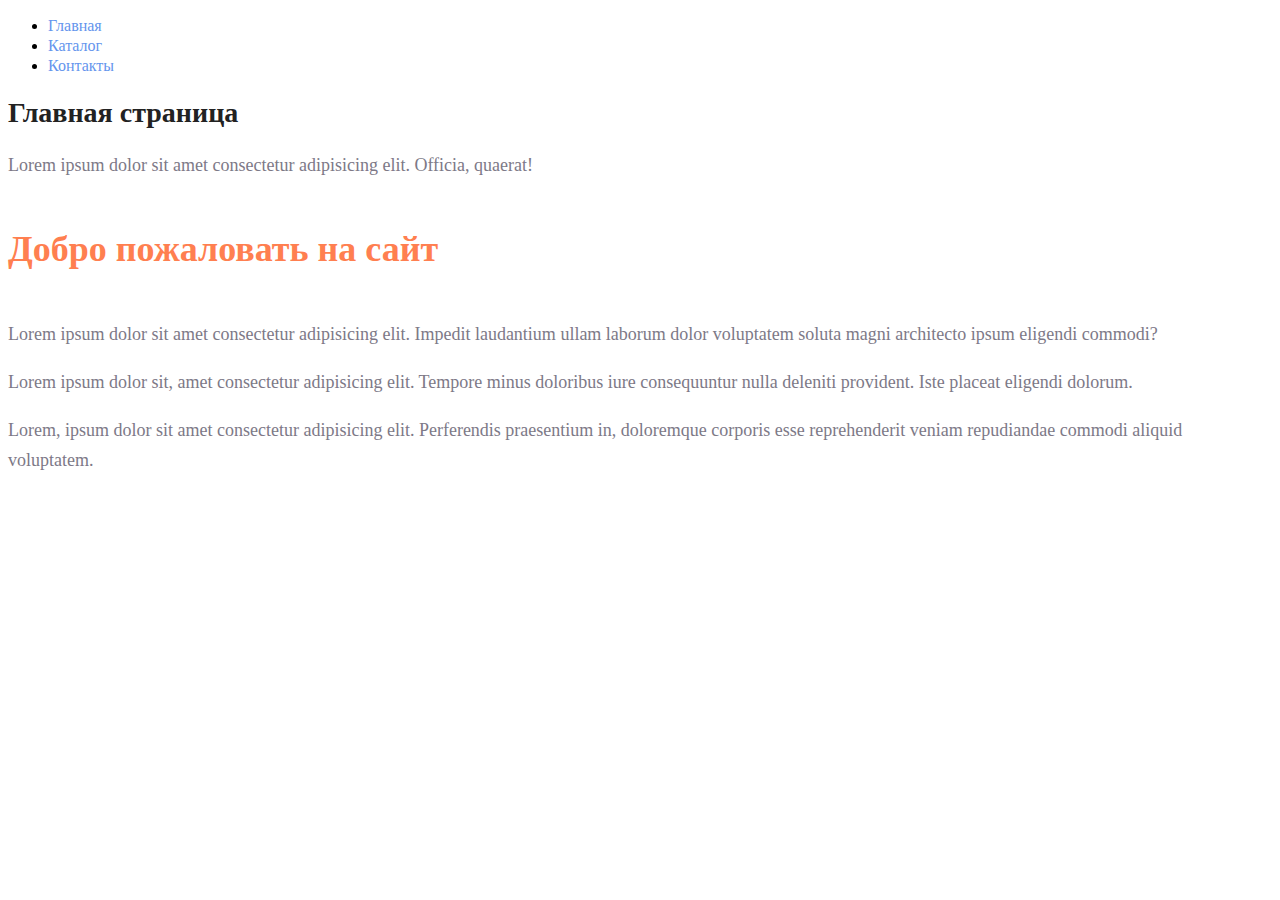
<file: index.html>
<!DOCTYPE html>
<html lang="ru">
<head>
    <meta charset="UTF-8">
    <meta name="viewport" content="width=device-width, initial-scale=1.0">
    <title>Главная страница</title>
    <link rel="stylesheet" href="style.css">
</head>
<body>
    <ul>
        <li><a href="index.html" class="menu-link">Главная</a></li>
        <li><a href="catalog/catalog.html" class="menu-link">Каталог</a></li>
        <li><a href="#" class="menu-link">Контакты</a></li>
    </ul>
    <h1 class="main-title">Главная страница</h1>
    <p class="text-content">Lorem ipsum dolor sit amet consectetur adipisicing elit. Officia, quaerat!</p>
    <h2 class="sub-title">Добро пожаловать на сайт</h2>
    <p class="text-content">Lorem ipsum dolor sit amet consectetur adipisicing elit. Impedit laudantium ullam laborum dolor voluptatem soluta magni architecto ipsum eligendi commodi?</p>
    <p class="text-content">Lorem ipsum dolor sit, amet consectetur adipisicing elit. Tempore minus doloribus iure consequuntur nulla deleniti provident. Iste placeat eligendi dolorum.</p>
    <p class="text-content">Lorem, ipsum dolor sit amet consectetur adipisicing elit. Perferendis praesentium in, doloremque corporis esse reprehenderit veniam repudiandae commodi aliquid voluptatem.</p>
</body>
</html>
</file>
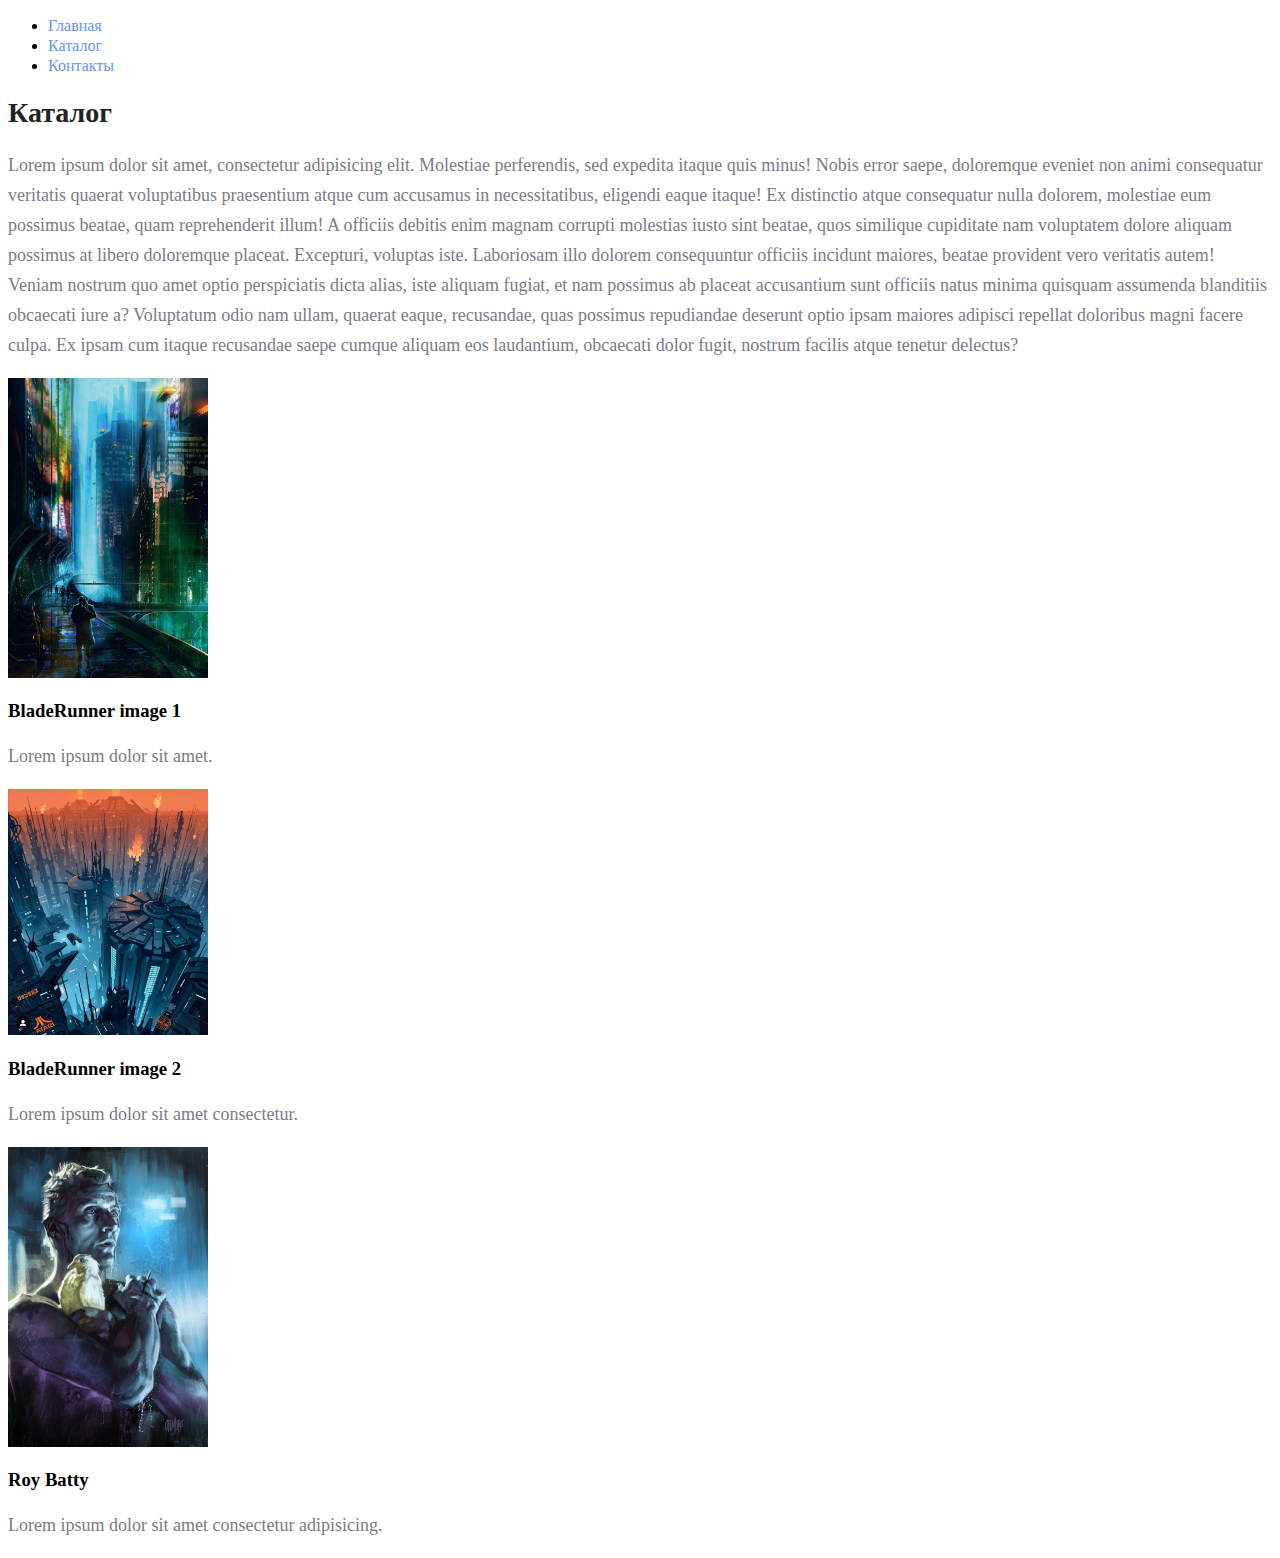
<file: catalog/catalog.html>
<!DOCTYPE html>
<html lang="ru">
<head>
    <meta charset="UTF-8">
    <meta name="viewport" content="width=device-width, initial-scale=1.0">
    <title>Каталог</title>
    <link rel="stylesheet" href="../style.css">
</head>
<body>
    <ul>
        <li><a href="../index.html" class="menu-link">Главная</a></li>
        <li><a href="catalog.html" class="menu-link">Каталог</a></li>
        <li><a href="#" class="menu-link">Контакты</a></li>
    </ul>
    <h1  class="main-title">Каталог</h1>
    <p class="text-content">Lorem ipsum dolor sit amet, consectetur adipisicing elit. Molestiae perferendis, sed expedita itaque quis minus! Nobis error saepe, doloremque eveniet non animi consequatur veritatis quaerat voluptatibus praesentium atque cum accusamus in necessitatibus, eligendi eaque itaque! Ex distinctio atque consequatur nulla dolorem, molestiae eum possimus beatae, quam reprehenderit illum! A officiis debitis enim magnam corrupti molestias iusto sint beatae, quos similique cupiditate nam voluptatem dolore aliquam possimus at libero doloremque placeat. Excepturi, voluptas iste. Laboriosam illo dolorem consequuntur officiis incidunt maiores, beatae provident vero veritatis autem! Veniam nostrum quo amet optio perspiciatis dicta alias, iste aliquam fugiat, et nam possimus ab placeat accusantium sunt officiis natus minima quisquam assumenda blanditiis obcaecati iure a? Voluptatum odio nam ullam, quaerat eaque, recusandae, quas possimus repudiandae deserunt optio ipsam maiores adipisci repellat doloribus magni facere culpa. Ex ipsam cum itaque recusandae saepe cumque aliquam eos laudantium, obcaecati dolor fugit, nostrum facilis atque tenetur delectus?</p>
    <div class="product">
        <img src="../img/Blade_1.jpg" alt="BladeRunner image 1" width="200">
        <h3>BladeRunner image 1</h3>
        <p class="text-content">Lorem ipsum dolor sit amet.</p>
    </div>

    <div class="product">
        <img src="../img/Blade_2.jpg" alt="BladeRunner image 2" width="200">
        <h3>BladeRunner image 2</h3>
        <p class="text-content">Lorem ipsum dolor sit amet consectetur.</p>
    </div>

    <div class="product">
        <img src="../img/RoyB.jpg" alt="Roy Batty" width="200">
        <h3>Roy Batty</h3>
        <p class="text-content">Lorem ipsum dolor sit amet consectetur adipisicing.</p>
    </div>

</body>
</html>
</file>
<file: style.css>
a {
    text-decoration: none;
}

.menu-link {
    color: cornflowerblue;
    font-size: 16px;
    line-height: 20px;
}

.main-title {
    color: #222222;
    font-size: 28px;
    line-height: 36px;
    font-weight: bold;
}

.text-content {
    font-style: normal;
    font-weight: 300;
    font-size: 18px;
    line-height: 30px;
    color: #7D7987;
}

.sub-title {
    color: coral;
    font-style: normal;
    font-weight: 700;
    font-size: 36px;
    line-height: 80px;
}
</file>
